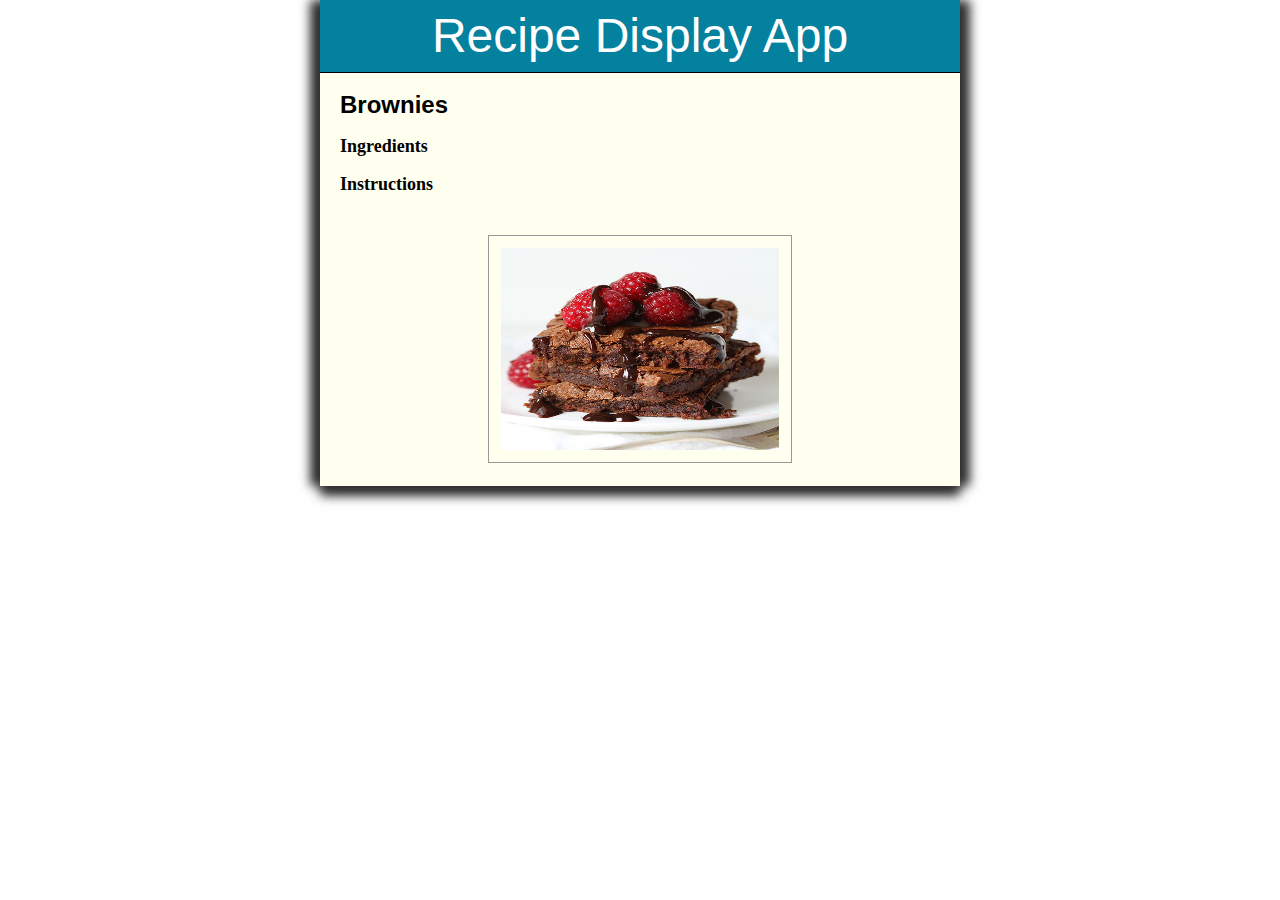
<file: Lesson7/index.html>
<!DOCTYPE html>
<html>
<head>
   <!--
      Project Name:  Recipe Display Application
      
      Author: 
      
      
      Date:   

      Filename: index.html
   -->  
   <meta charset="utf-8" />
   <meta name="viewport" content="width=device-width,initial-scale=1.0">
   <title>Recipe Display Application</title>
   <link rel="stylesheet" href="styles.css" />
   <script src="modernizr.custom.05819.js"></script>
</head>

<body>
   <header>
      <h1>
         Recipe Display App
      </h1>
   </header>

   <article>
      <h2>Brownies</h2>
      <h3>Ingredients</h3>
      <ul class="ingr">
         <li>1 stick butter</li>
         <li>6-1/2 oz 70% dark chocolate</li>
         <li>1/4 t salt</li>
         <li>1/2 t vanilla</li>
         <li>1 c sugar</li>
         <li>2 eggs (at room temperature)</li>
         <li>1/2 c flour</li>
         <li>1 c broken walnuts (optional)</li>
      </ul>
      <h3>Instructions</h3>
      <div class="instr">
         <p>Preheat oven to 325.</p>
         <p>Melt together butter and dark chocolate. Allow to cool to room temperature.</p>
         <p>Mix in salt, vanilla, and sugar.</p>
         <p>Stir in eggs, one at a time.</p>
         <p>Add flour, then stir until almost combined.</p>
         <p>Add walnuts (if using), then stir once or twice.</p>
         <p>Butter and flour an 8 x 8 glass baking dish, then pour batter into dish and jiggle gently to distribute to corners.</p>
         <p>Bake on center rack for 35 minutes, or until a toothpick or sharp knife comes out sticky, with just a few crumbs but not wet.</p>
      </div>
      <br><br>
      <center><img src="brownie.jpg" alt="BrownieApplication" style="width:304px;height:228px;">
      </center>
   </article>

</body>
</html>
</file>
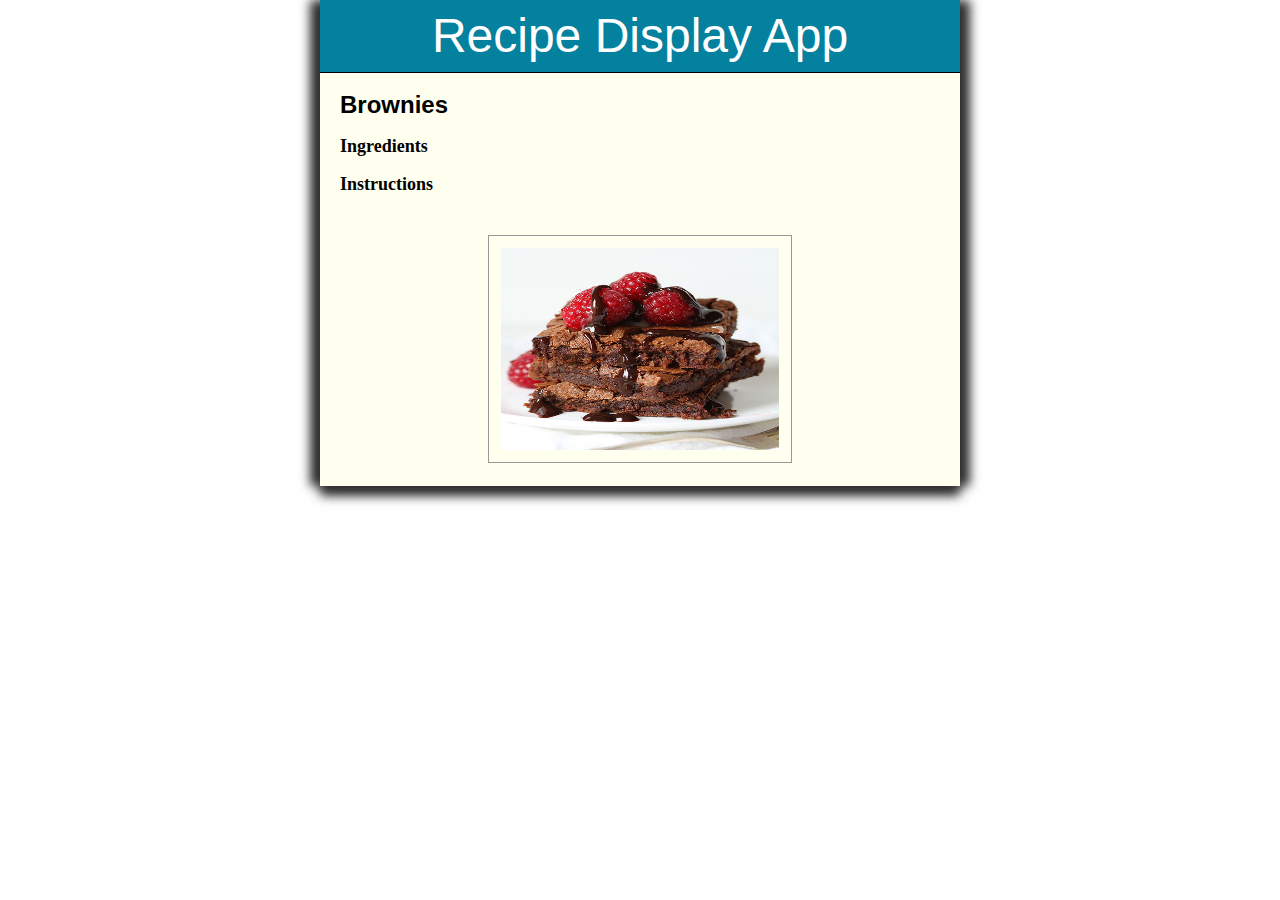
<file: Lesson7_Assignment/index.html>
<!DOCTYPE html>
<html>
<head>
   <!--
      Project Name:  Recipe Display Application
      
      Author: Haley Palmer
      
      
      Date:  March 28, 2017

      Filename: index.html
   -->  
   <meta charset="utf-8" />
   <meta name="viewport" content="width=device-width,initial-scale=1.0">
   <title>Recipe Display Application</title>
   <link rel="stylesheet" href="styles.css" />
   <script src="modernizr.custom.05819.js"></script>
</head>

<body>
   <header>
      <h1>
         Recipe Display App
      </h1>
   </header>

   <article>
      <h2>Brownies</h2>
      <h3>Ingredients</h3>
      <ul class="ingr">
         <li>1 stick butter</li>
         <li>6-1/2 oz 70% dark chocolate</li>
         <li>1/4 t salt</li>
         <li>1/2 t vanilla</li>
         <li>1 c sugar</li>
         <li>2 eggs (at room temperature)</li>
         <li>1/2 c flour</li>
         <li>1 c broken walnuts (optional)</li>
      </ul>
      <h3>Instructions</h3>
      <div class="instr">
         <p>Preheat oven to 325.</p>
         <p>Melt together butter and dark chocolate. Allow to cool to room temperature.</p>
         <p>Mix in salt, vanilla, and sugar.</p>
         <p>Stir in eggs, one at a time.</p>
         <p>Add flour, then stir until almost combined.</p>
         <p>Add walnuts (if using), then stir once or twice.</p>
         <p>Butter and flour an 8 x 8 glass baking dish, then pour batter into dish and jiggle gently to distribute to corners.</p>
         <p>Bake on center rack for 35 minutes, or until a toothpick or sharp knife comes out sticky, with just a few crumbs but not wet.</p>
      </div>
      <br><br>
      <center><img src="brownie.jpg" alt="BrownieApplication" style="width:304px;height:228px;">
      </center>
   </article>
   <script src="jquery-1.11.1.min.js"> </script>
   <script src="script.js"> </script>
</body>
</html>
</file>
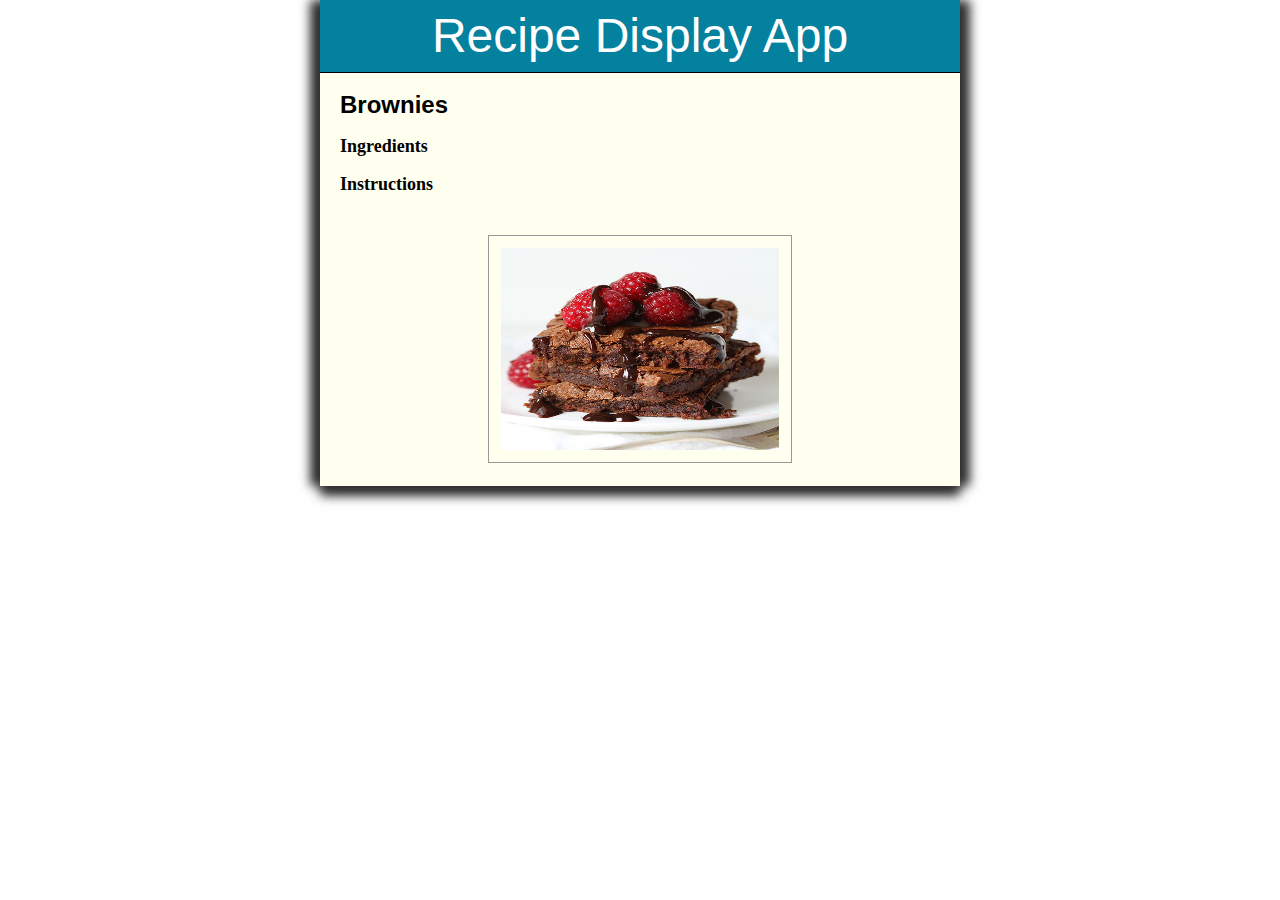
<file: Lesson7_Assignment/index2.html>
<!DOCTYPE html>
<html>
<head>
   <!--
      Project Name:  Recipe Display Application
      
      Author: Haley Palmer
      
      
      Date:  March 28, 2017

      Filename: index.html
   -->  
   <meta charset="utf-8" />
   <meta name="viewport" content="width=device-width,initial-scale=1.0">
   <title>Recipe Display Application</title>
   <link rel="stylesheet" href="styles.css" />
   <script src="modernizr.custom.05819.js"></script>
</head>

<body>
   <header>
      <h1>
         Recipe Display App
      </h1>
   </header>

   <article>
      <h2>Brownies</h2>
      <h3>Ingredients</h3>
      <ul class="ingr">
         <li>1 stick butter</li>
         <li>6-1/2 oz 70% dark chocolate</li>
         <li>1/4 t salt</li>
         <li>1/2 t vanilla</li>
         <li>1 c sugar</li>
         <li>2 eggs (at room temperature)</li>
         <li>1/2 c flour</li>
         <li>1 c broken walnuts (optional)</li>
      </ul>
      <h3>Instructions</h3>
      <div class="instr">
         <p>Preheat oven to 325.</p>
         <p>Melt together butter and dark chocolate. Allow to cool to room temperature.</p>
         <p>Mix in salt, vanilla, and sugar.</p>
         <p>Stir in eggs, one at a time.</p>
         <p>Add flour, then stir until almost combined.</p>
         <p>Add walnuts (if using), then stir once or twice.</p>
         <p>Butter and flour an 8 x 8 glass baking dish, then pour batter into dish and jiggle gently to distribute to corners.</p>
         <p>Bake on center rack for 35 minutes, or until a toothpick or sharp knife comes out sticky, with just a few crumbs but not wet.</p>
      </div>
      <br><br>
      <center><img src="brownie.jpg" alt="BrownieApplication" style="width:304px;height:228px;">
      </center>
    <script src="jquery-1.11.1.min.js"> </script>
    <script src="drill4.js"> </script>
</body>
</html>
</file>
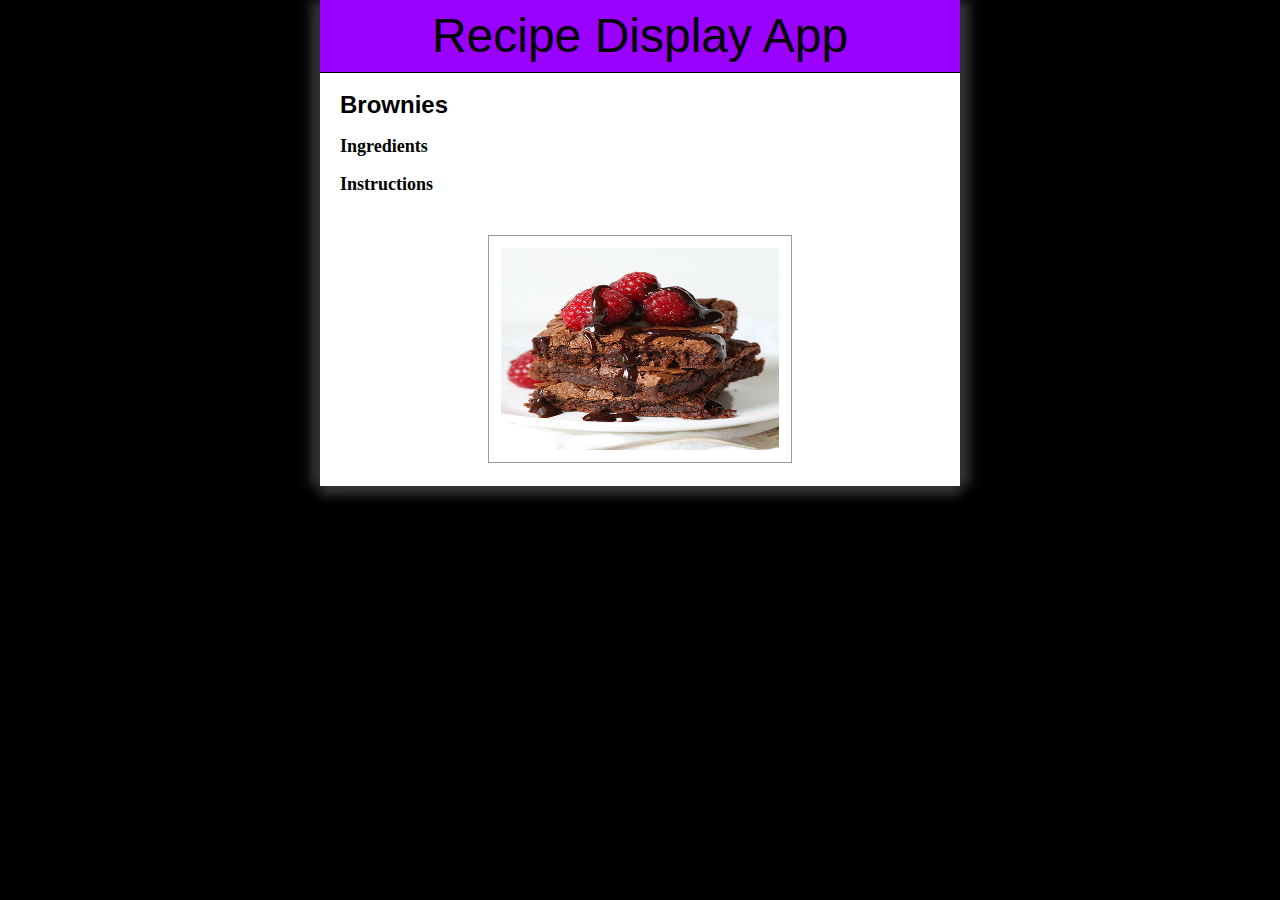
<file: Lesson7_MyRecipe/index2.html>
<!DOCTYPE html>
<html>
<head>
   <!--
      Project Name:  Recipe Display Application
      
      Author: Haley Palmer
      
      
      Date:  March 28, 2017

      Filename: index.html
   -->  
   <meta charset="utf-8" />
   <meta name="viewport" content="width=device-width,initial-scale=1.0">
   <title>Recipe Display Application</title>
   <link rel="stylesheet" href="styles.css" />
   <script src="modernizr.custom.05819.js"></script>
</head>

<body>
   <header>
      <h1>
         Recipe Display App
      </h1>
   </header>

   <article>
      <h2>Brownies</h2>
      <h3>Ingredients</h3>
      <ul class="ingr">
         <li>1 stick butter</li>
         <li>6-1/2 oz 70% dark chocolate</li>
         <li>1/4 t salt</li>
         <li>1/2 t vanilla</li>
         <li>1 c sugar</li>
         <li>2 eggs (at room temperature)</li>
         <li>1/2 c flour</li>
         <li>1 c broken walnuts (optional)</li>
      </ul>
      <h3>Instructions</h3>
      <div class="instr">
         <p>Preheat oven to 325.</p>
         <p>Melt together butter and dark chocolate. Allow to cool to room temperature.</p>
         <p>Mix in salt, vanilla, and sugar.</p>
         <p>Stir in eggs, one at a time.</p>
         <p>Add flour, then stir until almost combined.</p>
         <p>Add walnuts (if using), then stir once or twice.</p>
         <p>Butter and flour an 8 x 8 glass baking dish, then pour batter into dish and jiggle gently to distribute to corners.</p>
         <p>Bake on center rack for 35 minutes, or until a toothpick or sharp knife comes out sticky, with just a few crumbs but not wet.</p>
      </div>
      <br><br>
      <center><img src="brownie.jpg" alt="BrownieApplication" style="width:304px;height:228px;">
      </center>
    <script src="jquery-1.11.1.min.js"> </script>
    <script src="drill4.js"> </script>
</body>
</html>
</file>
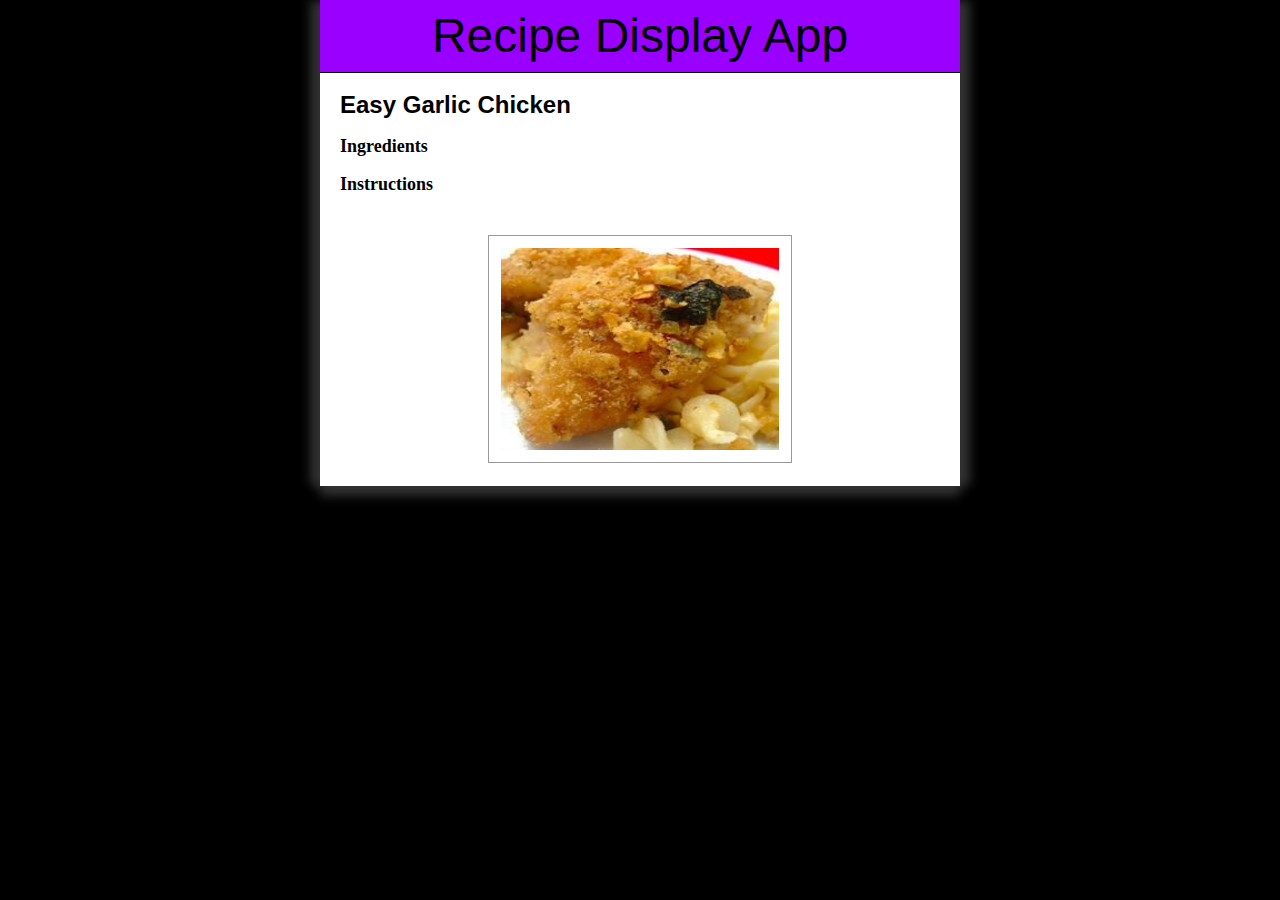
<file: Lesson7_MyRecipe/myRecipe.html>
<!DOCTYPE html>
<html>
<head>
   <!--
      Project Name:  My Recipe
      
      Author: Haley Palmer
      
      
      Date:  March 28, 2017

      Filename: index.html
   -->  
   <meta charset="utf-8" />
   <meta name="viewport" content="width=device-width,initial-scale=1.0">
   <title>Recipe Display Application</title>
   <link rel="stylesheet" href="styles.css" />
   <script src="modernizr.custom.05819.js"></script>
</head>

<body>
   <header>
      <h1>
         Recipe Display App
      </h1>
   </header>

   <article>
      <h2>Easy Garlic Chicken</h2>
      <h3>Ingredients</h3>
      <ul class="ingr">
         <li>1 1/2 pounds skinless, boneless chicken breast halves</li>
         <li>6 cloves crushed garlic</li>
         <li>2 cups seasoned dry bread crumbs</li>
         <li>1/4 cup butter</li>
         <li>2 cups water</li>
         <li>1 1/2 cups pasta</li>
         <li>1/4 block of Velveeta cheese</li>
      </ul>
      <h3>Instructions</h3>
      <div class="instr">
         <p>Chicken</p>
         <p>Preheat oven to 375 degrees F.</p>
         <p>In a small saucepan melt butter/margarine with garlic.</p>
         <p>Dip chicken pieces in butter/garlic sauce, letting extra drip off, then coat completely with bread crumbs.</p>
         <p>Place coated chicken in a lightly greased 9x13 inch baking dish.</p>
         <p>Combine any leftover butter/garlic sauce with bread crumbs and spoon mixture over chicken pieces.</p>
         <p>Bake in the preheated oven for 45 minutes to 1 hour.</p>
         <br>
         <p>Pasta</p>
         <p>Pour 2 cups of water in small pot and bring to a boil.</p>
         <p>Pour pasta in water, stirring occasionally until pasta is done.</p>
         <p>Cut Velveeta cheese up in squares</p>
         <p>When pasta is fully cooked, drain pasta and pour sections into a bowl.</p>
         <p>Layer pasta with cheese until both are gone.</p>
         <p>Microwave pasta for 1 minute and stir when finished.</p>
      </div>
      <br><br>
      <center><img src="Chicken.jpg" alt="Garlic Chicken" style="width:304px;height:228px;">
      </center>
   </article>
   <script src="jquery-1.11.1.min.js"> </script>
   <script src="myRecipe.js"> </script>
</body>
</html>
</file>
<file: Lesson7/styles.css>
/*    Project Name:  Recipe Display Application
      Filename: styles.css
*/

/* apply a natural box layout model to all elements */
* {
   -moz-box-sizing: border-box;
   -webkit-box-sizing: border-box;
   box-sizing: border-box;
}

/* reset rules */
html, body, div, span, applet, object, iframe,
h1, h2, h3, h4, h5, h6, p, blockquote, pre,
a, abbr, acronym, address, big, cite, code,
del, dfn, em, img, ins, kbd, q, s, samp,
small, strike, strong, sub, sup, tt, var,
b, u, i, center,
dl, dt, dd, ol, ul, li,
fieldset, form, label, legend,
table, caption, tbody, tfoot, thead, tr, th, td,
article, aside, canvas, details, embed, 
figure, figcaption, footer, header, hgroup, 
menu, nav, output, ruby, section, summary,
time, mark, audio, video {
   margin: 0;
   padding: 0;
   border: 0;
   font-size: 100%;
   font: inherit;
   vertical-align: baseline;
}

/* HTML5 display-role reset for older browsers */
article, aside, details, figcaption, figure, 
footer, header, hgroup, menu, nav, section {
   display: block;
}

body {
   line-height: 1;
   max-width: 640px;
   background: white;
   margin: 0 auto;
   font-family: Arial, Helvetica, sans-serif; 
   -webkit-box-shadow: 10px 0px 10px rgba(50, 50, 50, 1),
                       0px 10px 10px rgba(50, 50, 50, 1),
                       -10px 0px 10px rgba(50, 50, 50, 1);
   -moz-box-shadow:    10px 0px 10px rgba(50, 50, 50, 1),
                       0px 10px 10px rgba(50, 50, 50, 1),
                       -10px 0px 10px rgba(50, 50, 50, 1);
   box-shadow:         10px 0px 10px rgba(50, 50, 50, 1),
                       0px 10px 10px rgba(50, 50, 50, 1),
                       -10px 0px 10px rgba(50, 50, 50, 1);
}

ol, ul {
   list-style: none;
}

/* page header */
header {
   background: #04819E;
   width: 100%;
   color: #FFFFFF;
   font-size: 48px;
   text-align: center;
   line-height: 1.5em;
   border-bottom: 1px solid black;
}

/* main content */
article {
   width: 640px;
   text-align: left;
   background: ivory;
   padding: 20px;
}

h2 {
   font-weight: bold;
   font-size: 24px;
}

h3 {
   font-weight: bold;
   font-size: 18px;
   margin: 20px 0 10px 0;
   font-family: "times new roman", times, serif;
}

li, p {
   margin-bottom: 0.5em;
}

.ingr, .instr {
   display: none;
}

img {
 background:transparent;
    padding:12px;
    border:1px solid #999999;
}
</file>
<file: Lesson7_Assignment/styles.css>
/*    Project Name:  Recipe Display Application
      Filename: styles.css
*/

/* apply a natural box layout model to all elements */
* {
   -moz-box-sizing: border-box;
   -webkit-box-sizing: border-box;
   box-sizing: border-box;
}

/* reset rules */
html, body, div, span, applet, object, iframe,
h1, h2, h3, h4, h5, h6, p, blockquote, pre,
a, abbr, acronym, address, big, cite, code,
del, dfn, em, img, ins, kbd, q, s, samp,
small, strike, strong, sub, sup, tt, var,
b, u, i, center,
dl, dt, dd, ol, ul, li,
fieldset, form, label, legend,
table, caption, tbody, tfoot, thead, tr, th, td,
article, aside, canvas, details, embed, 
figure, figcaption, footer, header, hgroup, 
menu, nav, output, ruby, section, summary,
time, mark, audio, video {
   margin: 0;
   padding: 0;
   border: 0;
   font-size: 100%;
   font: inherit;
   vertical-align: baseline;
}

/* HTML5 display-role reset for older browsers */
article, aside, details, figcaption, figure, 
footer, header, hgroup, menu, nav, section {
   display: block;
}

body {
   line-height: 1;
   max-width: 640px;
   background: white;
   margin: 0 auto;
   font-family: Arial, Helvetica, sans-serif; 
   -webkit-box-shadow: 10px 0px 10px rgba(50, 50, 50, 1),
                       0px 10px 10px rgba(50, 50, 50, 1),
                       -10px 0px 10px rgba(50, 50, 50, 1);
   -moz-box-shadow:    10px 0px 10px rgba(50, 50, 50, 1),
                       0px 10px 10px rgba(50, 50, 50, 1),
                       -10px 0px 10px rgba(50, 50, 50, 1);
   box-shadow:         10px 0px 10px rgba(50, 50, 50, 1),
                       0px 10px 10px rgba(50, 50, 50, 1),
                       -10px 0px 10px rgba(50, 50, 50, 1);
}

ol, ul {
   list-style: none;
}

/* page header */
header {
   background: #04819E;
   width: 100%;
   color: #FFFFFF;
   font-size: 48px;
   text-align: center;
   line-height: 1.5em;
   border-bottom: 1px solid black;
}

/* main content */
article {
   width: 640px;
   text-align: left;
   background: ivory;
   padding: 20px;
}

h2 {
   font-weight: bold;
   font-size: 24px;
}

h3 {
   font-weight: bold;
   font-size: 18px;
   margin: 20px 0 10px 0;
   font-family: "times new roman", times, serif;
}

li, p {
   margin-bottom: 0.5em;
}

.ingr, .instr {
   display: none;
}

img {
 background:transparent;
    padding:12px;
    border:1px solid #999999;
}
</file>
<file: Lesson7_MyRecipe/styles.css>
/*    Project Name:  Recipe Display Application
      Filename: styles.css
*/

/* apply a natural box layout model to all elements */
* {
   -moz-box-sizing: border-box;
   -webkit-box-sizing: border-box;
   box-sizing: border-box;
}

/* reset rules */
html, body, div, span, applet, object, iframe,
h1, h2, h3, h4, h5, h6, p, blockquote, pre,
a, abbr, acronym, address, big, cite, code,
del, dfn, em, img, ins, kbd, q, s, samp,
small, strike, strong, sub, sup, tt, var,
b, u, i, center,
dl, dt, dd, ol, ul, li,
fieldset, form, label, legend,
table, caption, tbody, tfoot, thead, tr, th, td,
article, aside, canvas, details, embed, 
figure, figcaption, footer, header, hgroup, 
menu, nav, output, ruby, section, summary,
time, mark, audio, video {
   margin: 0;
   padding: 0;
   border: 0;
   font-size: 100%;
   font: inherit;
   vertical-align: baseline;
}

/* HTML5 display-role reset for older browsers */
article, aside, details, figcaption, figure, 
footer, header, hgroup, menu, nav, section {
   display: block;
}

body {
   line-height: 1;
   max-width: 640px;
   background: black;
   margin: 0 auto;
   font-family: Arial, Helvetica, sans-serif; 
   -webkit-box-shadow: 10px 0px 10px rgba(50, 50, 50, 1),
                       0px 10px 10px rgba(50, 50, 50, 1),
                       -10px 0px 10px rgba(50, 50, 50, 1);
   -moz-box-shadow:    10px 0px 10px rgba(50, 50, 50, 1),
                       0px 10px 10px rgba(50, 50, 50, 1),
                       -10px 0px 10px rgba(50, 50, 50, 1);
   box-shadow:         10px 0px 10px rgba(50, 50, 50, 1),
                       0px 10px 10px rgba(50, 50, 50, 1),
                       -10px 0px 10px rgba(50, 50, 50, 1);
}

ol, ul {
   list-style: none;
}

/* page header */
header {
   background: #9900FF;
   width: 100%;
   color: #000;
   font-size: 48px;
   text-align: center;
   line-height: 1.5em;
   border-bottom: 1px solid black;
}

/* main content */
article {
   width: 640px;
   text-align: left;
   background: #FFF;
   padding: 20px;
}

h2 {
   font-weight: bold;
   font-size: 24px;
}

h3 {
   font-weight: bold;
   font-size: 18px;
   margin: 20px 0 10px 0;
   font-family: "times new roman", times, serif;
}

li, p {
   margin-bottom: 0.5em;
}

.ingr, .instr {
   display: none;
}

img {
 background:transparent;
    padding:12px;
    border:1px solid #999999;
}
</file>
